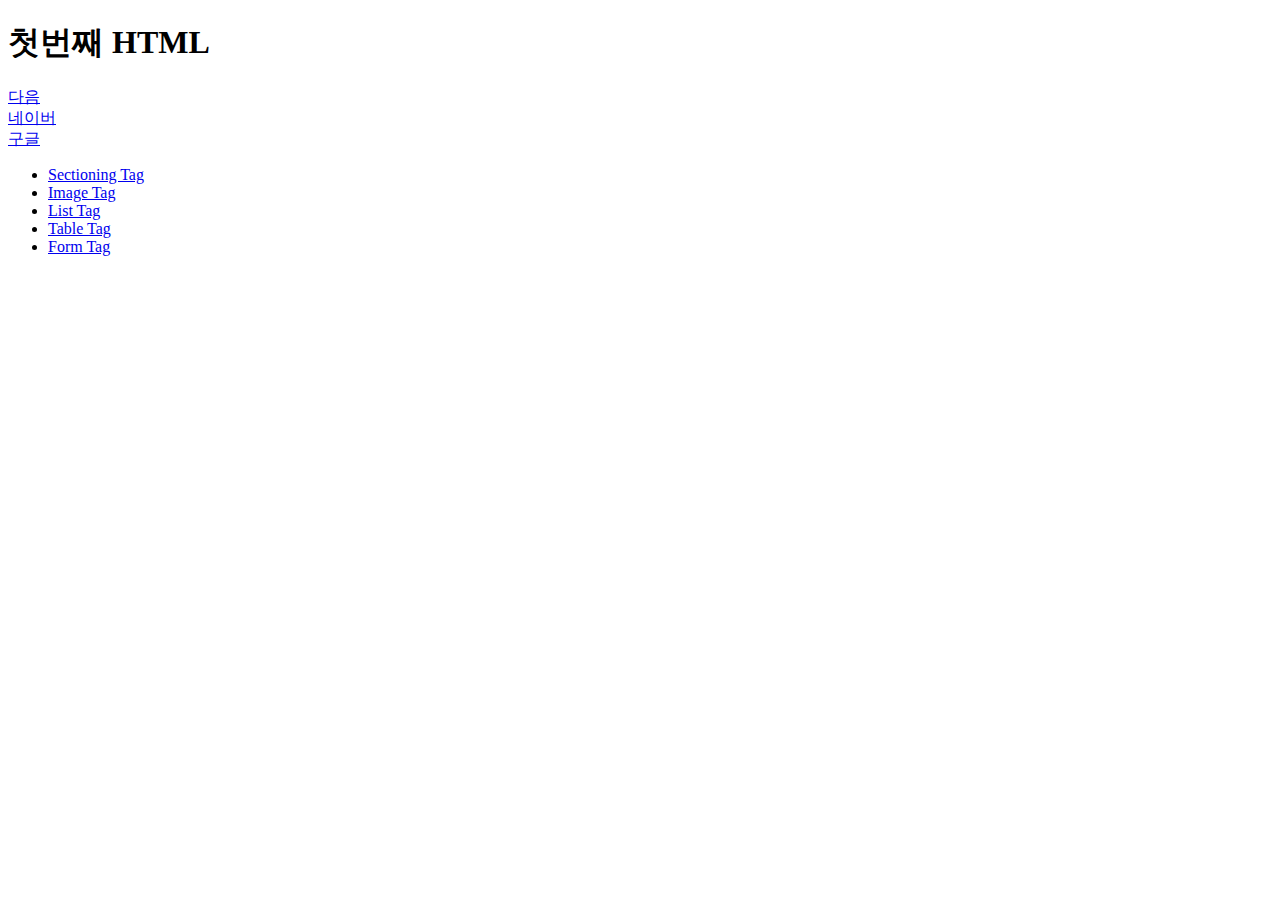
<file: HTML01/webapp/index.html>
<!DOCTYPE html>  <!-- DTD(Document Type Definition): 문서 타입 정의 -->
<html>
<head>
<meta charset="UTF-8">
<title>HTML01</title>
</head>
<body>

<!-- HTML 주석(comment) -->
<!-- 
HTML 요소(element)
  * block 요소: 자동으로 줄바꿈되는 요소. 크기(가로 width, 세로 height)를 지정할 수 있음.
  	block 요소 내부에는 다른 block 요소와 inline 요소들이 중첩될 수 있음.
    (예) h1, h6, div, p, ...
  * inline 요소: 자동으로 줄바꿈되지 않는 요소. width를 지정할 수 없음.
    inline 요소 내부에는 block 요소는 중첩될 수 없고, inline 요소들만 중첩될 수 있음.
    (예) a, img, span, ...
  * inline-block 요소: 원래는 inline 요소지만, width를 지정할 수 있도록 설정한 것.
 -->

<h1>첫번째 HTML</h1>  <!-- heading 1: 가장 큰 제목 -->
<a href="https://www.daum.net/">다음</a>  <!-- anchor: 다른 웹 페이지로 이동할 수 있는 링크 -->
<br>  <!-- break: 줄바꿈 -->
<a href="https://www.naver.com/">네이버</a>
<br />  <!-- 컨텐트를 갖지 않는 HTML 태그는 시작 태그 안에서 닫을 수도 있음. -->
<a href="https://www.google.com/">구글</a>
<br/>

<ul>
	<li>
		<a href="01_section.html">Sectioning Tag</a>
	</li>
	<li>
		<a href="02_images.html">Image Tag</a>
	</li>
	<li>
		<a href="03_list.html">List Tag</a>
	</li>
	<li>
		<a href="04_table.html">Table Tag</a>
	</li>
	<li>
		<a href="05_form.html">Form Tag</a>
	</li>
</ul>

</body>
</html>
</file>
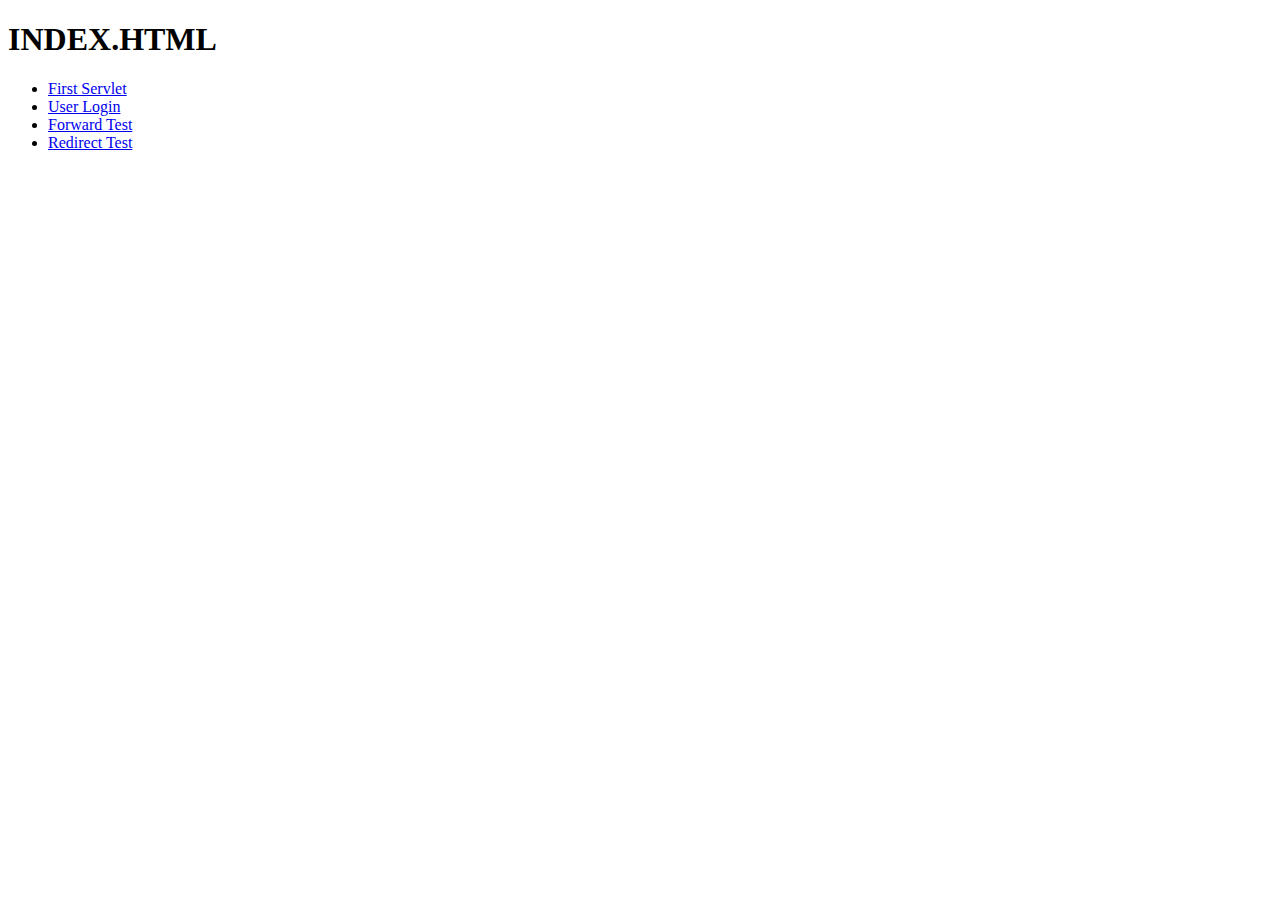
<file: JSP01/webapp/index.html>
<!DOCTYPE html>
<html>
    <head>
        <meta charset="UTF-8">
        <title>JSP 1</title>
    </head>
    <body>
        <h1>INDEX.HTML</h1>
        
        <ul>
        	<li>
        		<a href="first">First Servlet</a>
        	</li>
        	<li>
        		<a href="userinfo">User Login</a>
        	</li>
        	<li>
        		<a href="forward">Forward Test</a>
        	</li>
        	<li>
        		<a href="redirect">Redirect Test</a>
        	</li>
        </ul>
        
    </body>
</html>
</file>
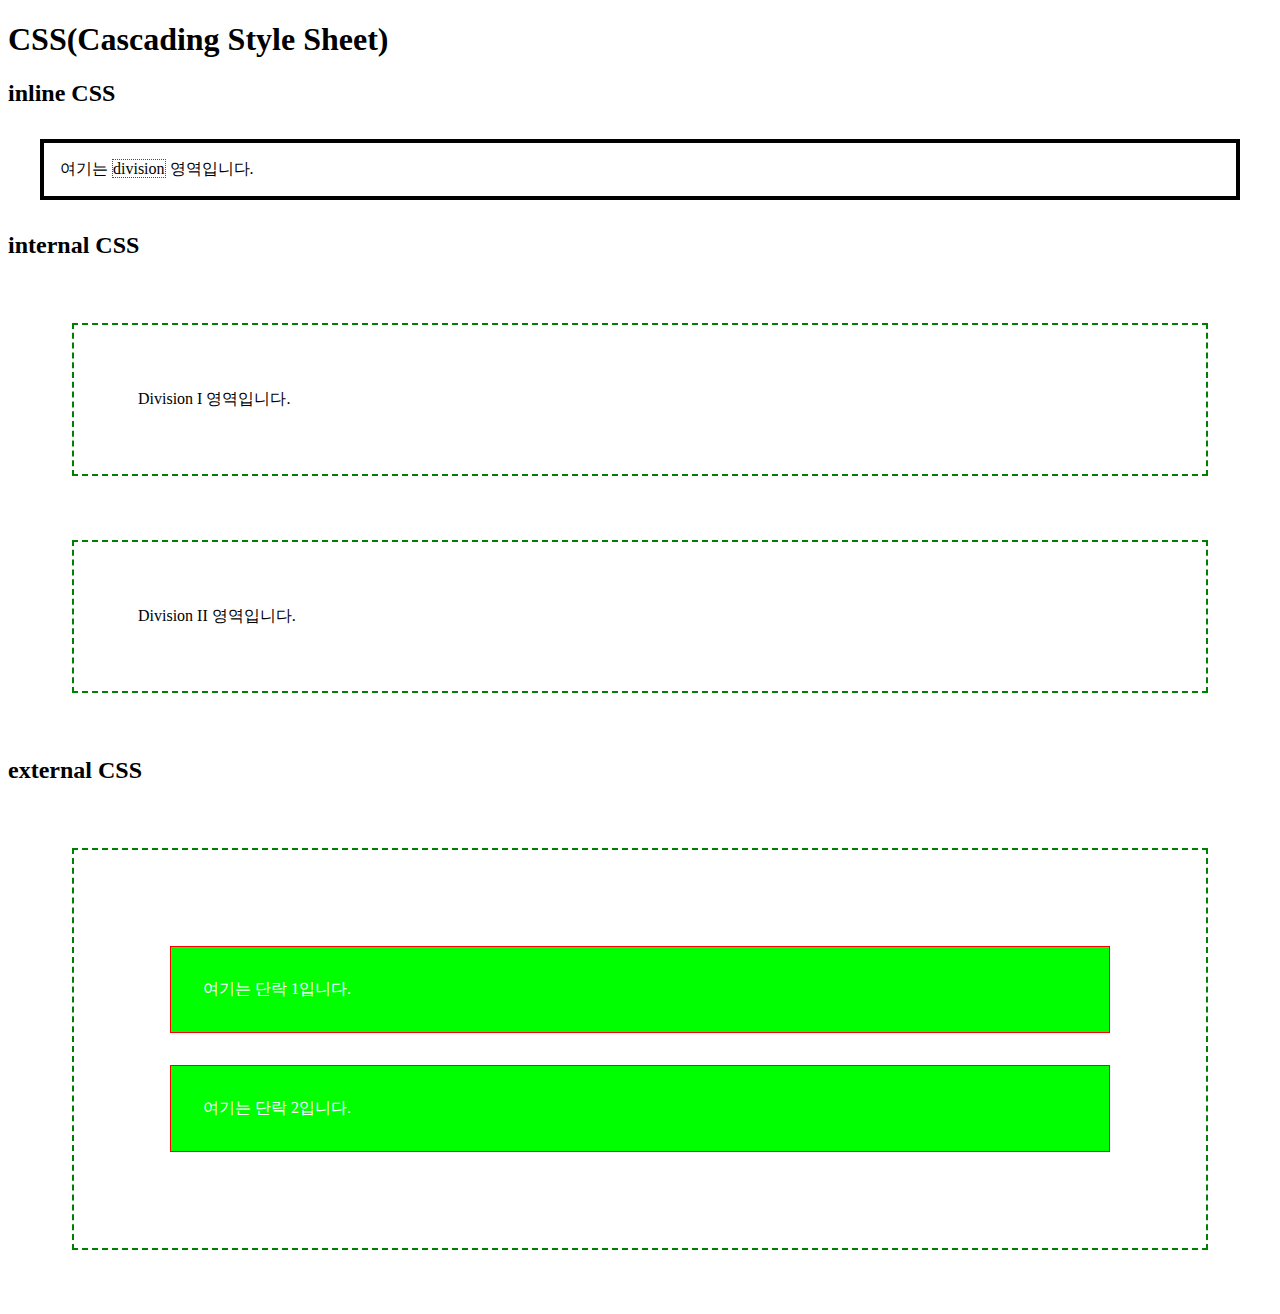
<file: CSS01/webapp/01_css.html>
<!DOCTYPE html>
<html>
    <head>
        <meta charset="UTF-8">
        <title>CSS Introduction</title>
        
        <!-- internal CSS를 작성 -->
        <style>
        /* CSS 주석 */
        div {
        	border: 2px dashed green; /* 테두리선 */
        	padding: 64px; /* 테두리선과 안쪽 컨텐트 사이의 여백 */
        	margin: 64px; /* 테두리선과 바깥쪽 HTML 요소 사이의 여백 */
        }
        </style>
        
        <!-- HTML 외부에서 작성된 CSS 파일을 링크 -->
        <link rel="stylesheet" href="css/my_style.css" />
    </head>
    <body>
        <h1>CSS(Cascading Style Sheet)</h1>
        <!--  
          CSS: 웹 페이지의 스타일을 설정.
          CSS 적용 방법:
            1. inline CSS: HTML 태그의 style 속성(attribute)의 property들을 설정. 
            2. internal (embedding) CSS: <head> 태그 안에서 <style> 메타 정보로 CSS 스타일을 설정.
            3. external CSS: 별도의 CSS 파일을 작성하고 HTML 파일에서 작성된 CSS 파일을 링크해서 설정.
            
          CSS를 적용하기 위한 영역:
            1. <div>: block element 만듦.
            2. <span>: inline element 만듦.
            3. <header>, <footer>, <nav>, <section>, ...: HTML5 버전부터 생긴 block element를 만들어 주는 semantic tag.
        -->
        
        <h2>inline CSS</h2>
        <div style="border: 4px solid black; padding: 16px; margin: 32px;">
        여기는 <span style="border: 1px dotted red;">division</span> 영역입니다.
        </div>
        
        <h2>internal CSS</h2>
        <div>Division I 영역입니다.</div>
        <div>Division II 영역입니다.</div>
        
        <h2>external CSS</h2>
        <div>
        	<p>여기는 단락 1입니다.</p>
        	<p>여기는 단락 2입니다.</p>
        </div>
        
    </body>
</html>
</file>
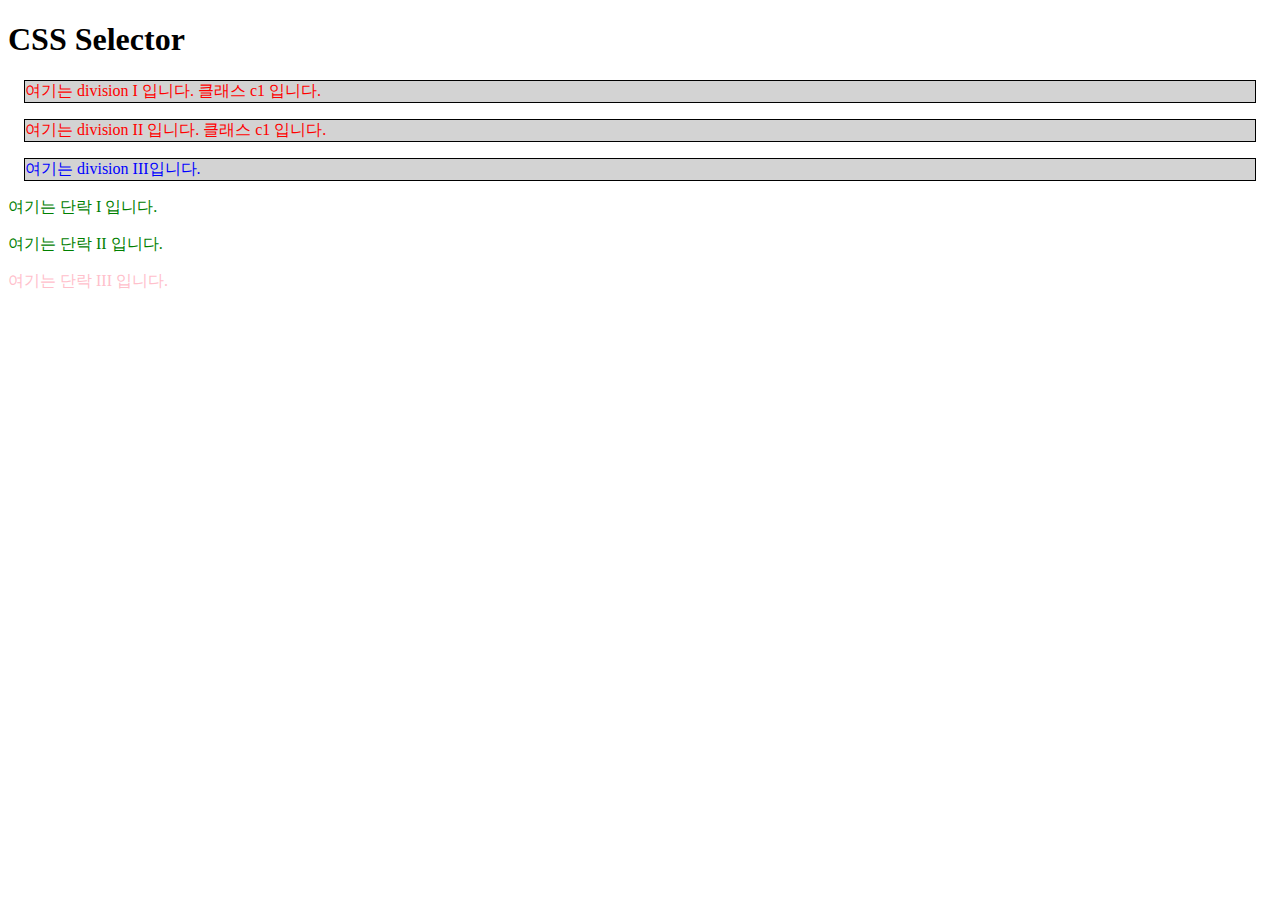
<file: CSS01/webapp/02_selector.html>
<!DOCTYPE html>
<html>
    <head>
        <meta charset="UTF-8">
        <title>CSS Selector</title>
        
        <style>
        /* tag selector */
        div {
        	border: 1px solid black;
        	margin: 16px;
        	background-color: lightgray;
        }
        
        /* class selector*/
        .c1 {
        	color: red;
        }
        
        /* id selector */
        #id1 {
        	color: blue;
        }
        
        /* p 태그 중에서 "c1" 클래스를 갖는 element */
        p.c1 {
        	color: green;
        }
        
        /* p 태그 중에서 "id1" 아이디를 갖는 element */
        p#id1 {
        	color: pink;
        }
        </style>
        
    </head>
    <body>
        <h1>CSS Selector</h1>
        <!--  CSS 기본 문법
          selector {property: value; ... }
          
          selector(선택자): HTML element(요소)들을 찾는 방법.
          1. 태그 이름(tag selector): tag_name
          2. 클래스(class) 속성 값: .class_name
          3. 아이디(id) 속성 값: #id_name
          4. *: 모든 HTML 요소에 적용.
          5. pseudo-selector(가상 선택자)
        -->
        
        <div class="c1">여기는 division I 입니다. 클래스 c1 입니다.</div>
        <div class="c1">여기는 division II 입니다. 클래스 c1 입니다.</div>
        <div id="id1">여기는 division III입니다.</div>
        
        <p class="c1">여기는 단락 I 입니다.</p>
        <p class="c1">여기는 단락 II 입니다.</p>
        <p id="id1">여기는 단락 III 입니다.</p>
        
    </body>
</html>
</file>
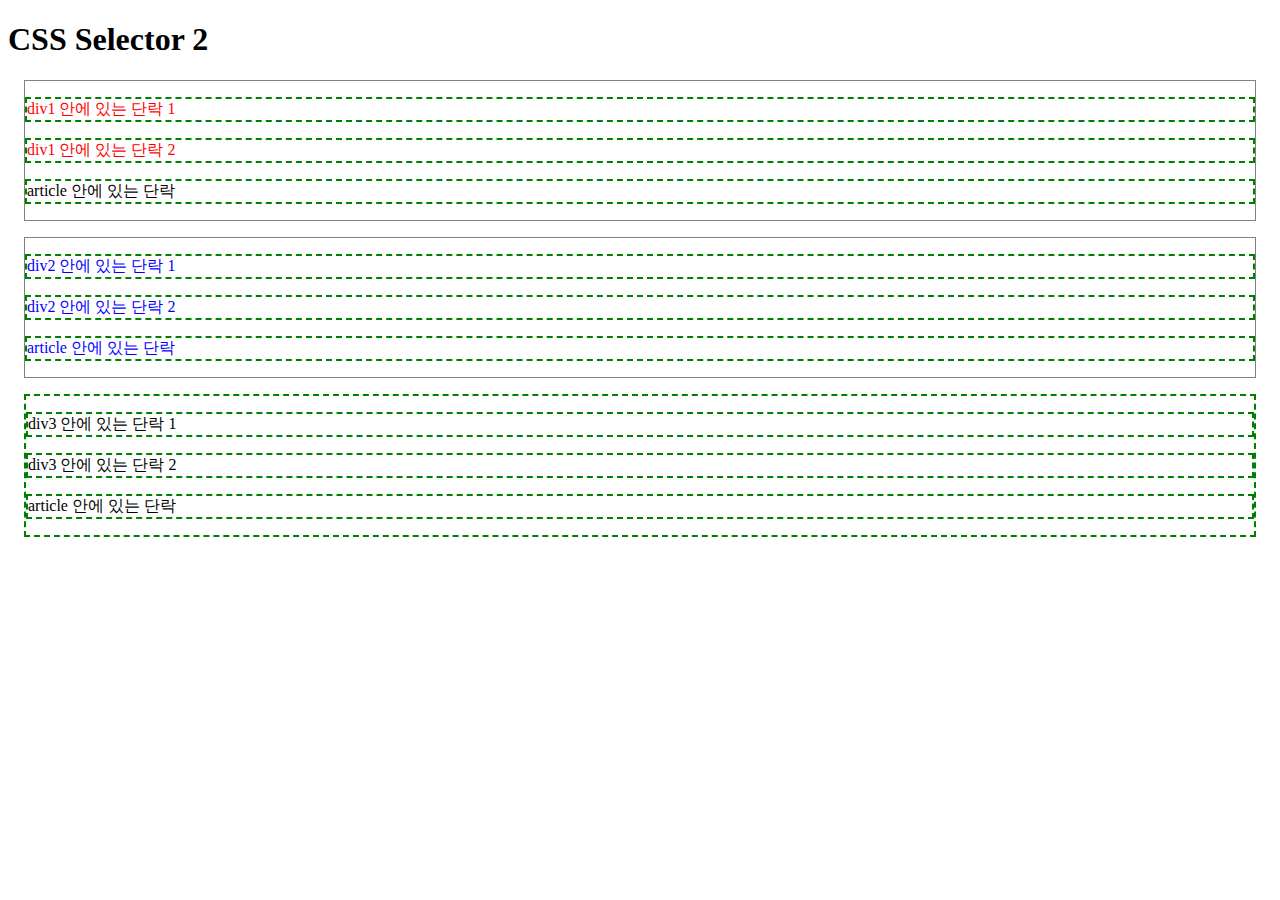
<file: CSS01/webapp/03_selector.html>
<!DOCTYPE html>
<html>
    <head>
        <meta charset="UTF-8">
        <title>CSS Selector</title>
        
        <style>
        div {
        	border: 1px solid gray;
        	margin: 16px;
        }
        
        /* child selector: 아이디가 div1인 요소의 자식 요소들 중 p 태그들을 찾음 */
        #div1 > p {
        	color: red;
        }
        
        /* descendant selector: 아이디가 div2인 요소의 모든 p 자손 요소들들 찾음 */
        #div2 p {
        	color: blue;
        }
        
        /* 여러개의 요소들을 함께 선택 */
        /* 아이디가 div3인 요소와 모든 p 태그 요소들을 찾음 */
		#div3, p {
			border: 2px dashed green;
		}
        </style>
        
    </head>
    <body>
        <h1>CSS Selector 2</h1>
        <!--  자식(child), 자손(descendant) 요소 찾기
          child element: 계층 구조에서 "바로" 아래에 있는 요소.
          descendant element: 계층 구조에서 아래에 있는 "모든" 요소.
          
          * child selector: 부모요소 > 자식요소
          * descendant selector: 부모요소 자손요소
        -->
        
        <div id="div1">
        	<p>div1 안에 있는 단락 1</p>
        	<p>div1 안에 있는 단락 2</p>
        	<article>
        		<p> article 안에 있는 단락</p>
        	</article>
        </div>
        
        <div id="div2">
        	<p>div2 안에 있는 단락 1</p>
        	<p>div2 안에 있는 단락 2</p>
        	<article>
        		<p> article 안에 있는 단락</p>
        	</article>
        </div>
        
        <div id="div3">
        	<p>div3 안에 있는 단락 1</p>
        	<p>div3 안에 있는 단락 2</p>
        	<article>
        		<p> article 안에 있는 단락</p>
        	</article>
        </div>
        
    </body>
</html>
</file>
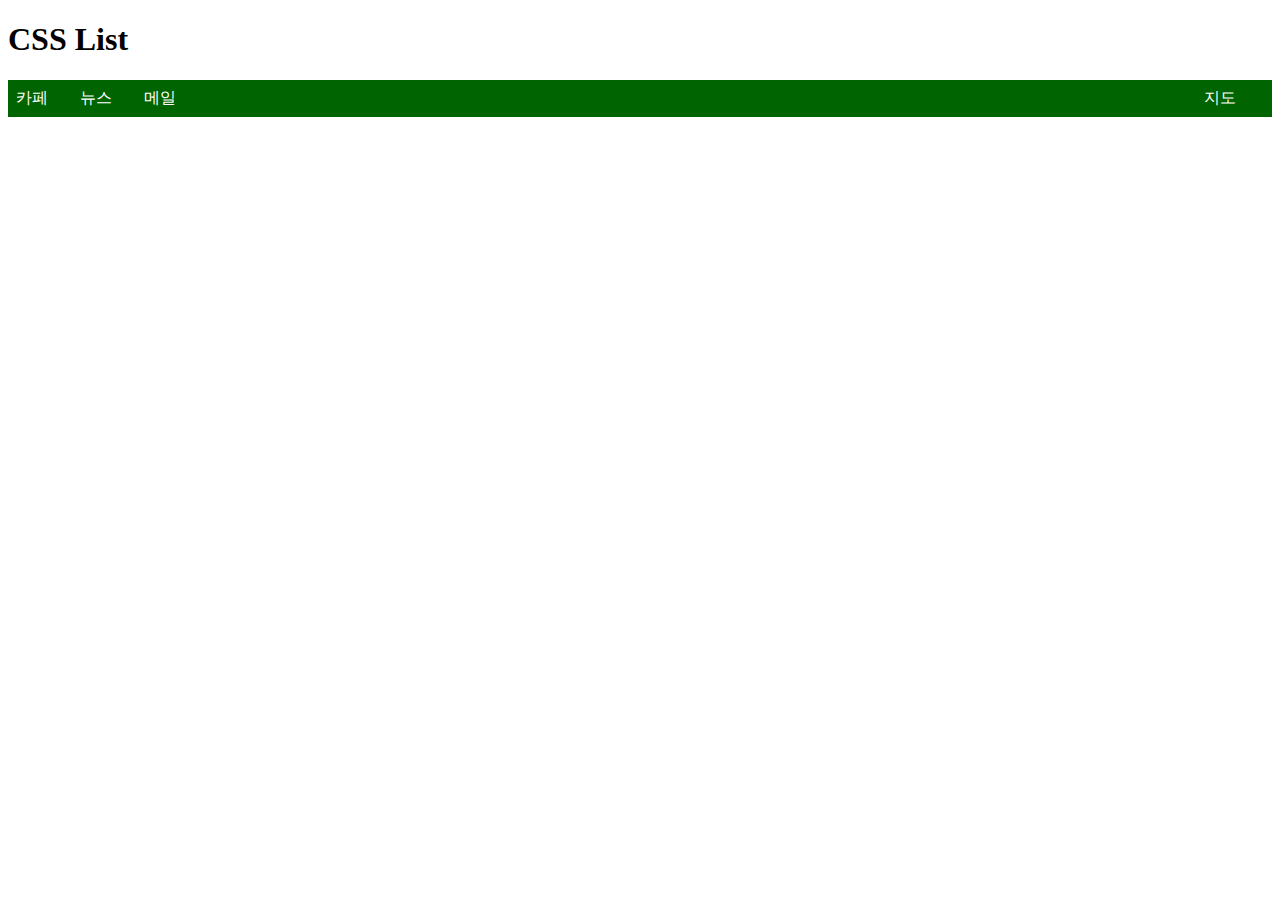
<file: CSS01/webapp/04_list.html>
<!DOCTYPE html>
<html>
    <head>
        <meta charset="UTF-8">
        <title>CSS List</title>
        
        <style>
        ul {
        	list-style: none; /* list의 style을 제거. bullet들을 사용하지 않음. */
        	padding: 8px; /* 테두리선 안쪽 여백 */
        	background-color: darkgreen; /* 바탕색 */
        }
        
        li {
        	color: #FFFFFF; /* 글자색: white */
        	display: inline-block; /* 화면 표시 방식: inline 속성 + block 속성 */
        	width: 60px;
        }
        
        #right {
        	float: right;
        }
        </style>
        
    </head>
    <body>
        <h1>CSS List</h1>
        <ul> <!-- unordered list -->
        	<li>카페</li> <!-- list item -->
        	<li>뉴스</li>
        	<li>메일</li>
        	<li id="right">지도</li>
        </ul>
        
    </body>
</html>
</file>
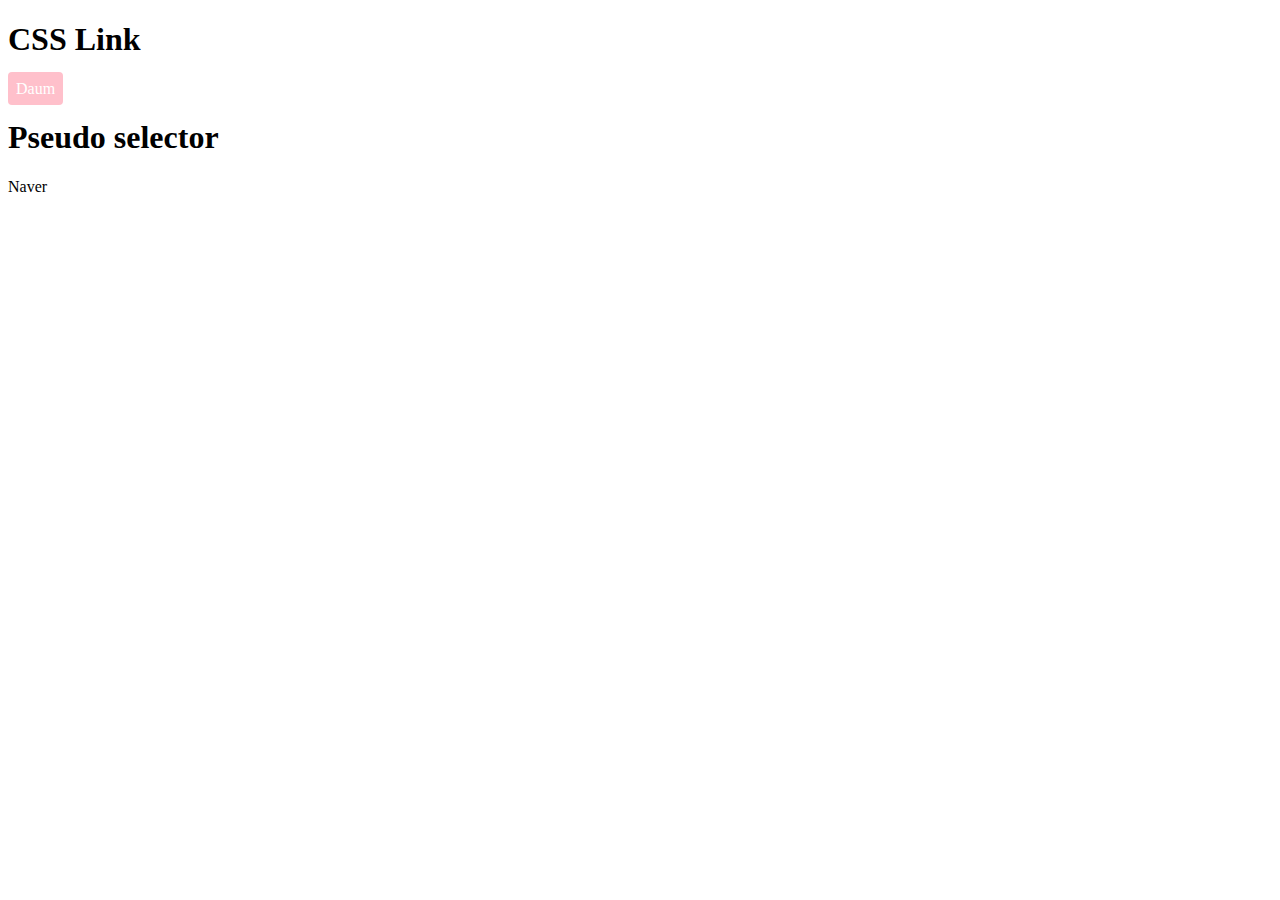
<file: CSS01/webapp/05_link.html>
<!DOCTYPE html>
<html>
    <head>
        <meta charset="UTF-8">
        <title>CSS Link</title>
        
        <style>
        #link_btn {
        	text-decoration: none; /* 링크를 표시하는 밑줄 제거 */
        	color: white; /* 글자색 */
        	background-color: pink; /* 바탕색 */
        	padding: 8px; /* 안쪽 여백 */
        	border-radius: 4px; /* 테두리선 모서리의 반지름(얼마나 둥글게 만들 것인 지) */
        }
        #link_btn:hover {
        	background-color: crimson;
        }
        
        /* pseudo selector(가상 선택자): 이벤트 혹은 특정 조건을 만족하는 요소를 찾을 때 사용.
           HTML요소:이벤트(조건)
           pseudo selector 이벤트(조건)
           (1) visited: 방문했던 사이트
           (2) link: 방문하지 않았던 사이트
           (3) hover: 마우스가 요소 위에 있을 때
           (4) active: 마우스를 클릭하고 있을 때
           (5) nth-child(): n번째 자식 요소
           ...
        */
        
        #link {
        	color: black; /* 글자색 */
        	text-decoration: none; /* 링크 밑줄 제거 */
        }
        #link:hover {
        	color: blue;
        	text-decoration: underline;
        }
        #link:active {
        	color: red;
        }
        </style>
        
    </head>
    <body>
        <h1>CSS Link</h1>
        <a href="https://www.daum.net/" id="link_btn">Daum</a>
        <br>
        
        <h1>Pseudo selector</h1>
        <a id="link" href="https://www.naver.com/">Naver</a>
        <br>
        
    </body>
</html>
</file>
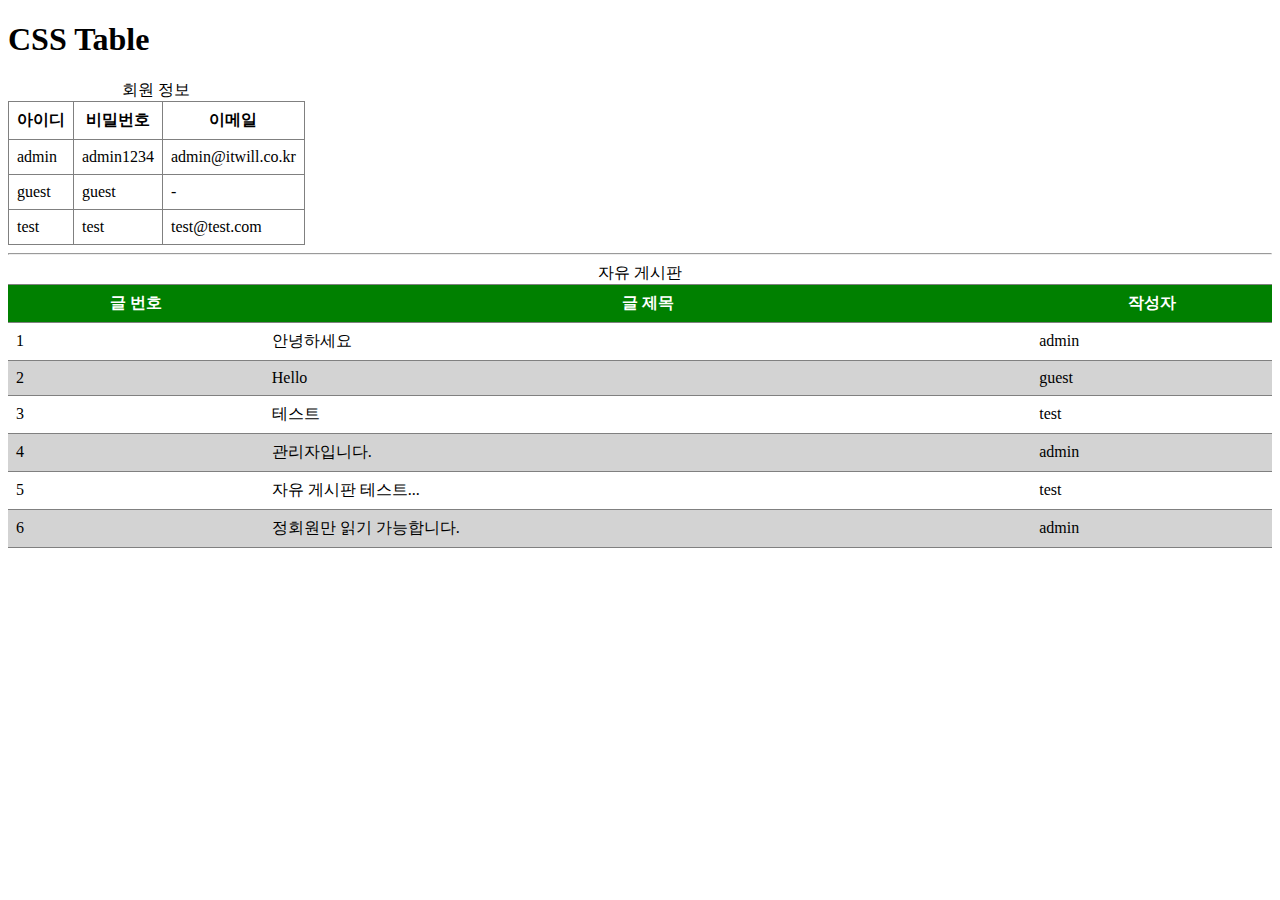
<file: CSS01/webapp/06_table.html>
<!DOCTYPE html>
<html>
    <head>
        <meta charset="UTF-8">
        <title>CSS Table</title>
        
        <style>
        #member_tbl, #member_tbl th, #member_tbl td {
        	border: 1px solid gray;
        	border-collapse: collapse;
        }
        #member_tbl th, #member_tbl td {
        	padding: 8px;
        }
        
        #board_tbl {
        	border-top: 1px solid gray;
        	border-collapse: collapse;
        	width: 100%; /* 브라우저의 가로 길이를 모두 사용 */
        }
        #board_tbl th, #board_tbl td {
        	border-bottom: 1px solid gray;
        	padding: 8px;
        }
        #board_tbl th {
        	background-color: green;
        	color: white;
        }
        
        /* board_tbl의 tbody가 가지고 있는 tr들 중에서 짝수번째 요소들 */
        #board_tbl > tbody > tr:nth-child(even) {
        	background-color: lightgray;
        }
        /* board_tbl의 tbody가 가지고 있는 tr 위에 마우스가 올라갔을 때 */
        #board_tbl > tbody > tr:hover {
        	background-color: darkgray;
        }
        </style>
        
    </head>
    <body>
        <h1>CSS Table</h1>
        <table id="member_tbl">
        	<caption>회원 정보</caption>
        	<thead>
        		<tr>
        			<th>아이디</th>
        			<th>비밀번호</th>
        			<th>이메일</th>
        		</tr>
        	</thead>
        	<tbody>
        		<tr>
        			<td>admin</td>
        			<td>admin1234</td>
        			<td>admin@itwill.co.kr</td>
        		</tr>
        		<tr>
        			<td>guest</td>
        			<td>guest</td>
        			<td>-</td>
        		</tr>
        		<tr>
        			<td>test</td>
        			<td>test</td>
        			<td>test@test.com</td>
        		</tr>
        	</tbody>
        </table>
        
        <hr>
        
        <table id="board_tbl">
        	<caption>자유 게시판</caption>
        	<thead>
        		<tr>
        			<th>글 번호</th>
        			<th>글 제목</th>
        			<th>작성자</th>
        		</tr>
        	</thead>
        	<tbody>
        		<tr>
        			<td>1</td>
        			<td>안녕하세요</td>
        			<td>admin</td>
        		</tr>
        		<tr>
        			<td>2</td>
        			<td>Hello</td>
        			<td>guest</td>
        		</tr>
        		<tr>
        			<td>3</td>
        			<td>테스트</td>
        			<td>test</td>
        		</tr>
        		<tr>
        			<td>4</td>
        			<td>관리자입니다.</td>
        			<td>admin</td>
        		</tr>
        		<tr>
        			<td>5</td>
        			<td>자유 게시판 테스트...</td>
        			<td>test</td>
        		</tr>
        		<tr>
        			<td>6</td>
        			<td>정회원만 읽기 가능합니다.</td>
        			<td>admin</td>
        		</tr>
        	</tbody>
        </table>
        
    </body>
</html>
</file>
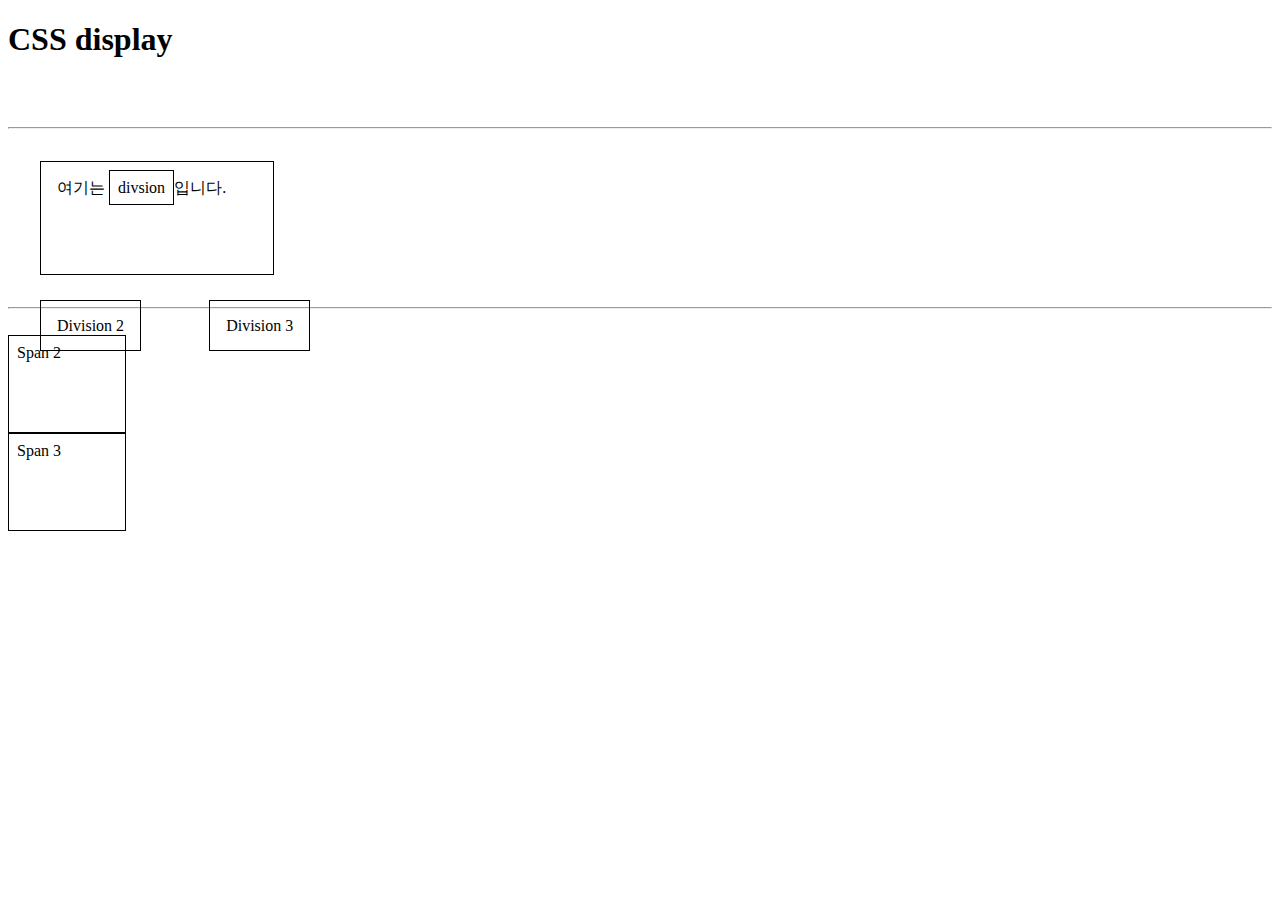
<file: CSS01/webapp/07_display.html>
<!DOCTYPE html>
<html>
    <head>
        <meta charset="UTF-8">
        <title>CSS Display</title>
        
        <style>
        /* display 속성(property):
            1. block: <div>, <p>, <section>, <article>, <h1>, <ul>, <li>, ...
               - 항상 새 줄(new line)에서 시작.
               - width, height를 변경할 수 있음.
               - margin, padding을 변경할 수 있음.
            2. inline: <span>, <strong>, <em>, <a>, ...
               - 같은 줄에서 시작.
               - width, height를 변경할 수 없음!
               - margin, padding을 변경할 수 있음.
            3. inline-block: inline 속성 + block 속성
               - 같은 줄에서 시작(inline 속성)!
               - width, height, padding, margin 변경 가능(block 속성)
            4. none: 화면에 표시하지 않음. -> 요소가 차지하는 영역이 없음.
        */
        
        div, span {
        	border: 1px solid black;
        }
        
        div {
        	width: 200px;
        	height: 80px;
        	margin: 32px;
        	padding: 16px;
        }
        
        span {
        /* inline 요소는 width, height 설정값이 적용되지 않음! */
        	width: 100px;
        	height: 80px;
        	padding: 8px;
        }
        
        .div_inline {
        	display: inline;
        	/* 원래 block이었던 것을 inline 타입으로 변경하면 widht, height 속성이 적용되지 않음! */
        }
        
        .span_block {
        	display: block;
        }
        
        #h2_none {
        	display: none;
        }
        
        #h2_hidden {
        	visibility: hidden;
        }
        </style>
        
    </head>
    <body>
        <h1>CSS display</h1>
    
    	<h2 id="h2_none">display:none heading</h2>
    	<h2 id="h2_hidden">visibility:hidden heading</h2>
    
    	<hr>
        
        <div>
        여기는 <span>divsion</span>입니다.
        </div>
        
        <hr/>
        
        <div class="div_inline">Division 2</div>
        <div class="div_inline">Division 3</div>
        
        <span class="span_block">Span 2</span>
        <span class="span_block">Span 3</span>
        
    </body>
</html>
</file>
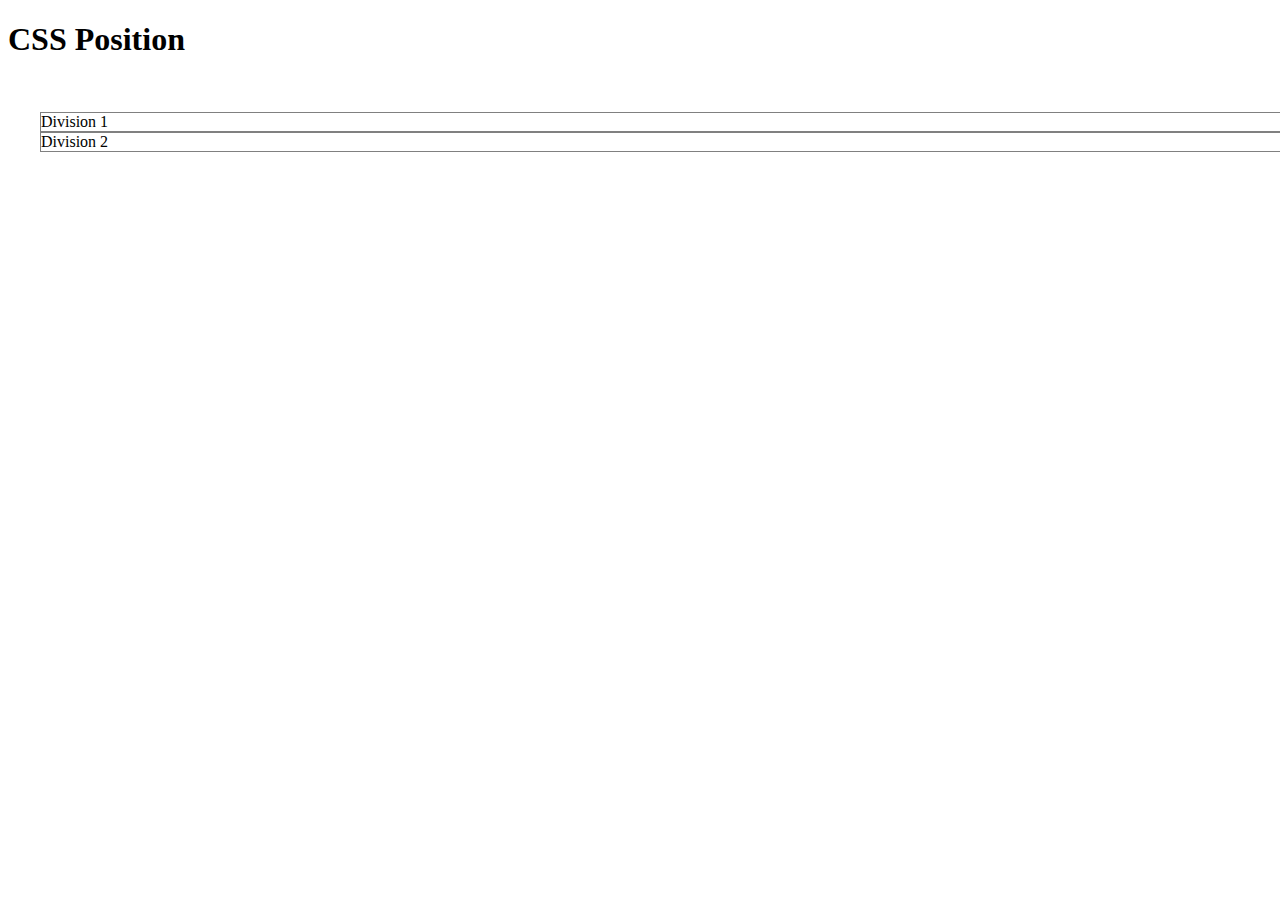
<file: CSS01/webapp/08_position.html>
<!DOCTYPE html>
<html>
    <head>
        <meta charset="UTF-8">
        <title>CSS Position</title>
        
        <style>
        /* CSS position: HTML element들의 위치(좌표). left, top, right, bottom을 설정.
           1. static(정적 배치): HTML element들이 원래 배치되는 방식. 기본값.
              left, top, right, bottom 설정이 적용되지 않음!
           2. relative(상대 배치): HTML element의 "static 위치에서 상대적"으로 배치하는 방식.
           3. fixed(고정 배치): viewport(브라우저의 좌상단)를 기준으로 배치하는 방식.
              화면 스크롤과 상관없이 항상 일정한 위치에 배치됨.
           4. absolute(절대 배치): "가장 가까운 relative 부모 요소에서 상대적"으로 배치하는 방식.
        */
        div {
        	border: 1px solid gray;
        	position: relative;
        	left: 32px;
        	top: 32px;
        }
        </style>
        
    </head>
    <body>
        <h1>CSS Position</h1>
        
        <div>Division 1</div>
        <div>Division 2</div>
        
    </body>
</html>
</file>
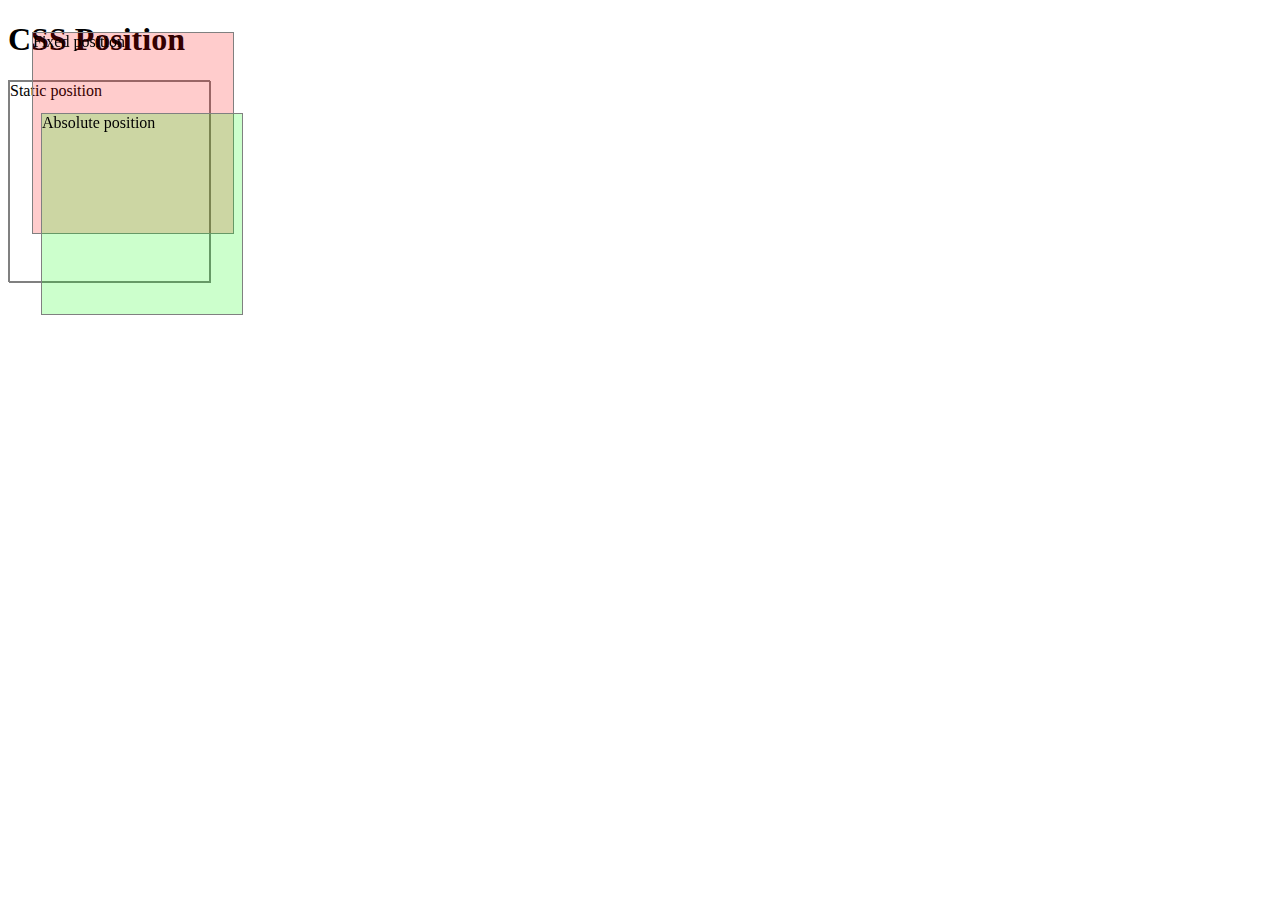
<file: CSS01/webapp/09_position.html>
<!DOCTYPE html>
<html>
    <head>
        <meta charset="UTF-8">
        <title>CSS Position</title>
        
        <style>
        div {
        	border: 1px solid gray;
     		position: relative;
        	width: 200px;
        	height: 200px;
        }
        
        .box2 {
        	background-color: rgba(255, 0, 0, 0.2);
        	position: fixed;
        	left: 32px;
        	top: 32px;
        }
        
        .box3 {
        	background-color: rgba(0, 255, 0, 0.2);
        	position: absolute;
        	left: 32px;
        	top: 32px;
        }
        </style>
        
    </head>
    <body>
        <h1>CSS Position</h1>
        
        <div>
	        <div class="box1">Static position</div>
	        <div class="box2">Fixed position</div>
	        <div class="box3">Absolute position</div>
        </div>
        
    </body>
</html>
</file>
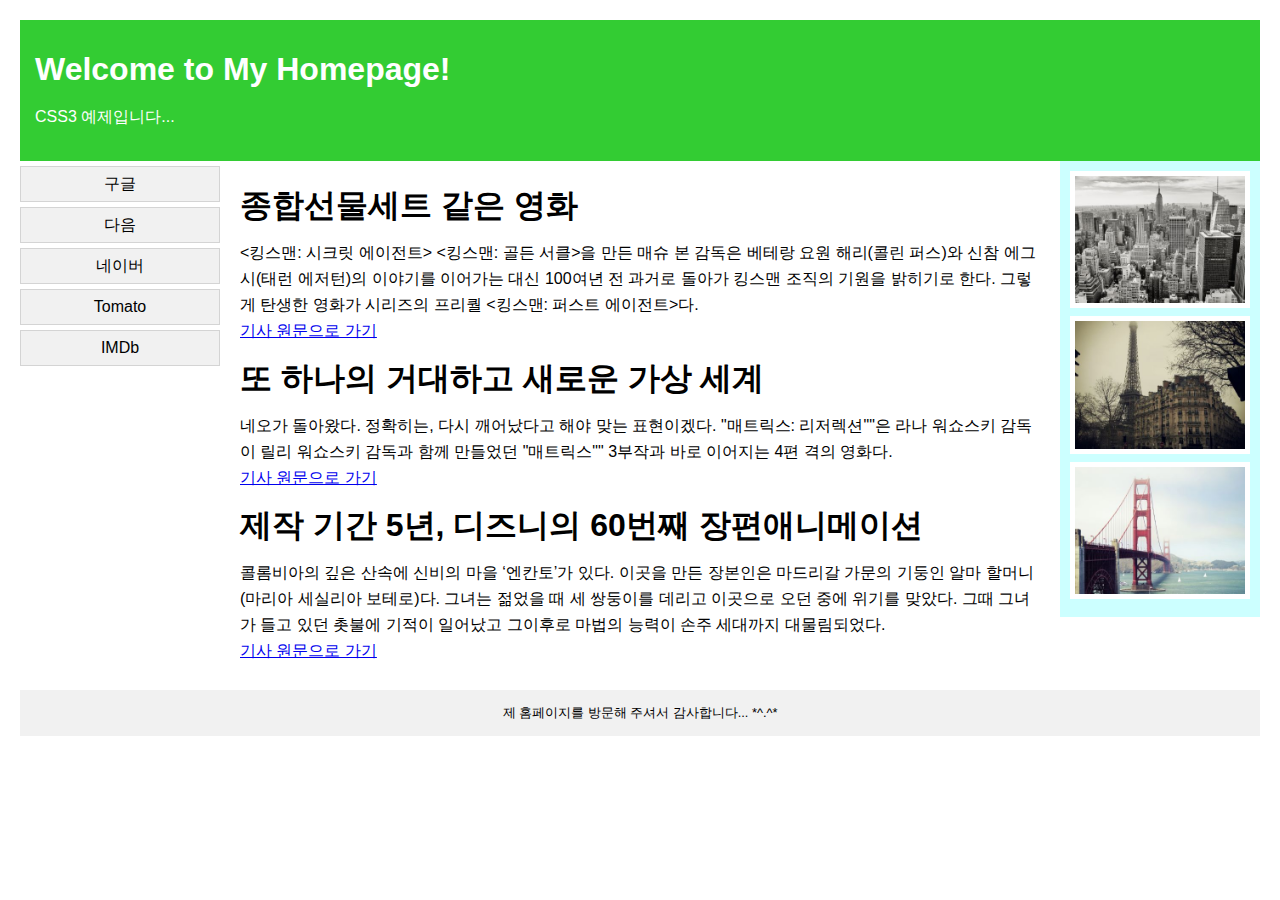
<file: CSS01/webapp/example.html>
﻿<!DOCTYPE html>
<html>
<head>
	<meta charset="UTF-8" />
	<title>CSS3</title>
	<!-- 외부에서 작성된 CSS 파일 링크 -->
	<link rel="stylesheet" href="css/mystyle1.css" />
</head>
<body>

<!-- HTML5 Semantic Layout Tag 
o. <header>: 머리말을 지정하는 태그
o. <nav>: 내비게이션 역할을 하는 태그. 동일한 사이트 안의 문서나 다른 사이트의 문서로 연결하는 링크 모음.
o. <section>: 주제별 콘텐츠 영역을 지정하는 태그
o. <article>: 독립적인 콘텐츠 내용을 삽입하는 태그
o. <aside>: 광고나 링크 모음 등 문서의 메인 내용에 영향을 미치지 않는 내용들을 넣을 때 사용하는 태그.
o. <footer>: 꼬리말(제작 정보)를 나타내는 태그
-->

<header id="top">
    <h1>Welcome to My Homepage!</h1>
    <p>CSS3 예제입니다...</p>
</header>

<div class="wrapper">
    <nav id="menu_bar">
        <ul id="menu_list">
            <li class="menu_item">
                <a class="mylink" href="https://www.google.com/">구글</a></li>
            <li class="menu_item">
                <a class="mylink" href="https://www.daum.net/">다음</a></li>
            <li class="menu_item">
                <a class="mylink" href="https://www.naver.com/">네이버</a></li>
            <li class="menu_item">
                <a class="mylink" href="https://www.rottentomatoes.com/">Tomato</a></li>
            <li class="menu_item">
                <a class="mylink" href="https://www.imdb.com/">IMDb</a></li>
        </ul>
    </nav>
    <section id="main">
        <article>
            <h1>종합선물세트 같은 영화</h1>
            <p>
            &lt;킹스맨: 시크릿 에이전트&gt; &lt;킹스맨: 골든 서클&gt;을 만든 매슈 본 감독은 베테랑 요원 해리(콜린 퍼스)와 
            신참 에그시(태런 에저턴)의 이야기를 이어가는 대신 100여년 전 과거로 돌아가 킹스맨 조직의 기원을 밝히기로 한다. 
            그렇게 탄생한 영화가 시리즈의 프리퀄 &lt;킹스맨: 퍼스트 에이전트&gt;다.
            <br>
            <a href="http://www.cine21.com/news/view/?idx=3&mag_id=99334">
            기사 원문으로 가기</a>
            </p>
        </article>
        <article>
            <h1>또 하나의 거대하고 새로운 가상 세계</h1>
            <p>
            네오가 돌아왔다. 정확히는, 다시 깨어났다고 해야 맞는 표현이겠다. 
            "매트릭스: 리저렉션""은 라나 워쇼스키 감독이 릴리 워쇼스키 감독과 함께 만들었던 "매트릭스"" 3부작과 
            바로 이어지는 4편 격의 영화다.
            <br>
            <a href="http://www.cine21.com/news/view/?idx=3&mag_id=99371">
            기사 원문으로 가기</a>
            </p>
        </article>
        <article>
            <h1>제작 기간 5년, 디즈니의 60번째 장편애니메이션</h1>
            <p>
            콜롬비아의 깊은 산속에 신비의 마을 ‘엔칸토’가 있다. 이곳을 만든 장본인은 마드리갈 가문의 기둥인 
            알마 할머니(마리아 세실리아 보테로)다. 그녀는 젊었을 때 세 쌍둥이를 데리고 이곳으로 오던 중에 위기를 맞았다. 
            그때 그녀가 들고 있던 촛불에 기적이 일어났고 그이후로 마법의 능력이 손주 세대까지 대물림되었다.
            <br>
            <a href="http://www.cine21.com/news/view/?mag_id=99097">
            기사 원문으로 가기</a>
            </p>
        </article>
    </section>
    <aside id="sidebar">
        <img alt="New York" src="images/newyork.jpg"
            style="width: 170px;" />
        <img alt="Paris" src="images/paris.jpg"
            style="width: 170px" />
        <img alt="San Francisco" src="images/sanfran.jpg"
            style="width: 170px" />
    </aside>
</div>

<footer id="bottom">
제 홈페이지를 방문해 주셔서 감사합니다... *^.^*
</footer>

</body>
</html>
</file>
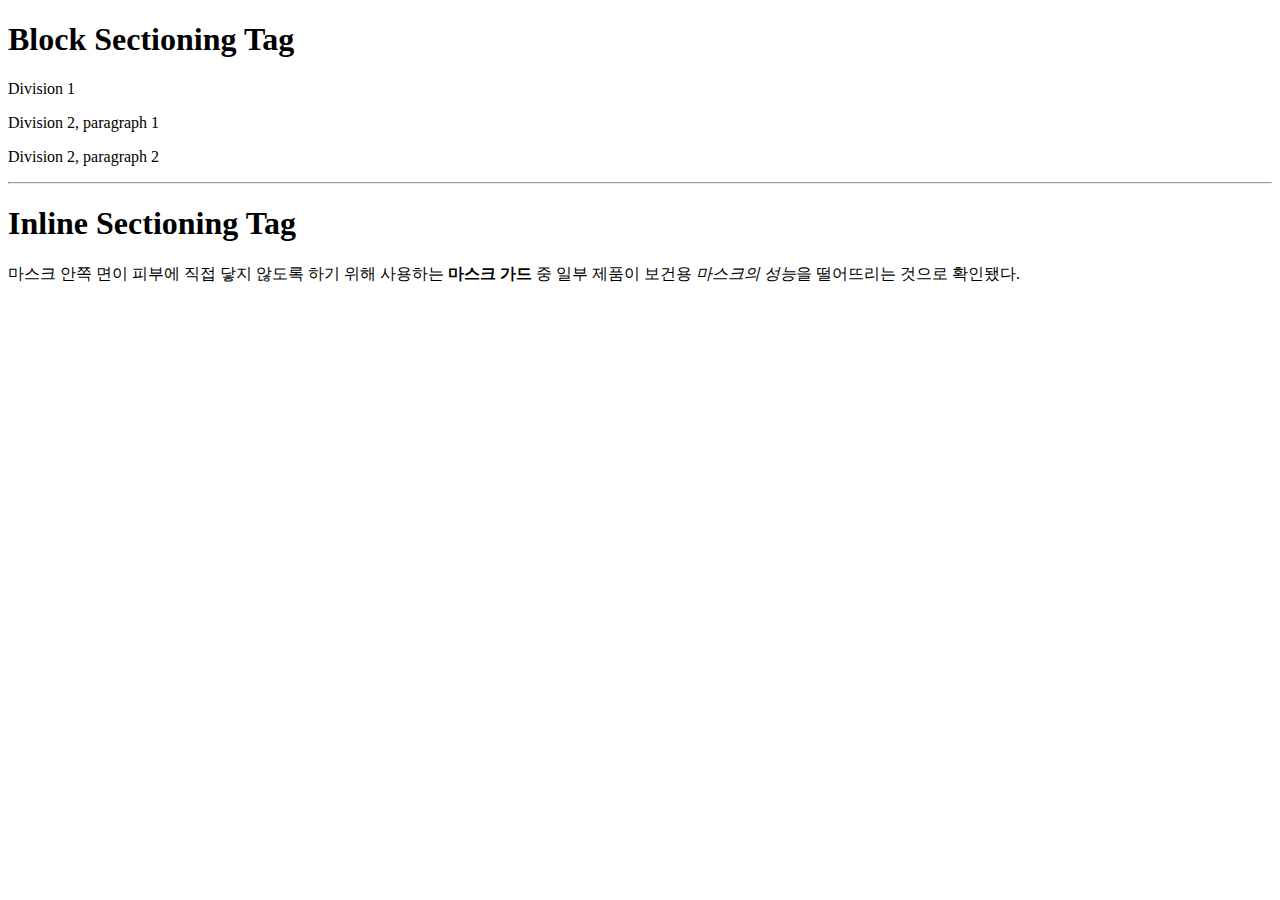
<file: HTML01/webapp/01_section.html>
<!DOCTYPE html>  <!-- DTD -->
<html>
	<head>
		<meta charset="UTF-8">
		<title>Sectioning Tag</title>
	</head>
	<body>
		<h1>Block Sectioning Tag</h1>
		<!-- div: 브라우저에서 컨텐트가 들어갈 (block) 영역을 지정하기 위한 태그 -->
		<div>Division 1</div>
		<div>
			<!-- p: 텍스트 문단이 들어갈 영역을 지정하기 위한 태그 -->
			<p>Division 2, paragraph 1</p>
			<p>Division 2, paragraph 2</p>
		</div>
		
		<hr/>  <!-- hr: horizontal ruler(가로선) -->
		
		<h1>Inline Sectioning Tag</h1>
		<div>
		<!-- span: inline 요소가 들어갈 영역을 지정하기 위한 태그 -->
		<span>마스크</span> 안쪽 면이 피부에 직접 닿지 않도록 하기 위해 사용하는 
		<strong>마스크 가드</strong> 중 일부 제품이 보건용 
		<em>마스크의 성능</em>을 떨어뜨리는 것으로 확인됐다.
		</div>
		
	</body>
</html>
</file>
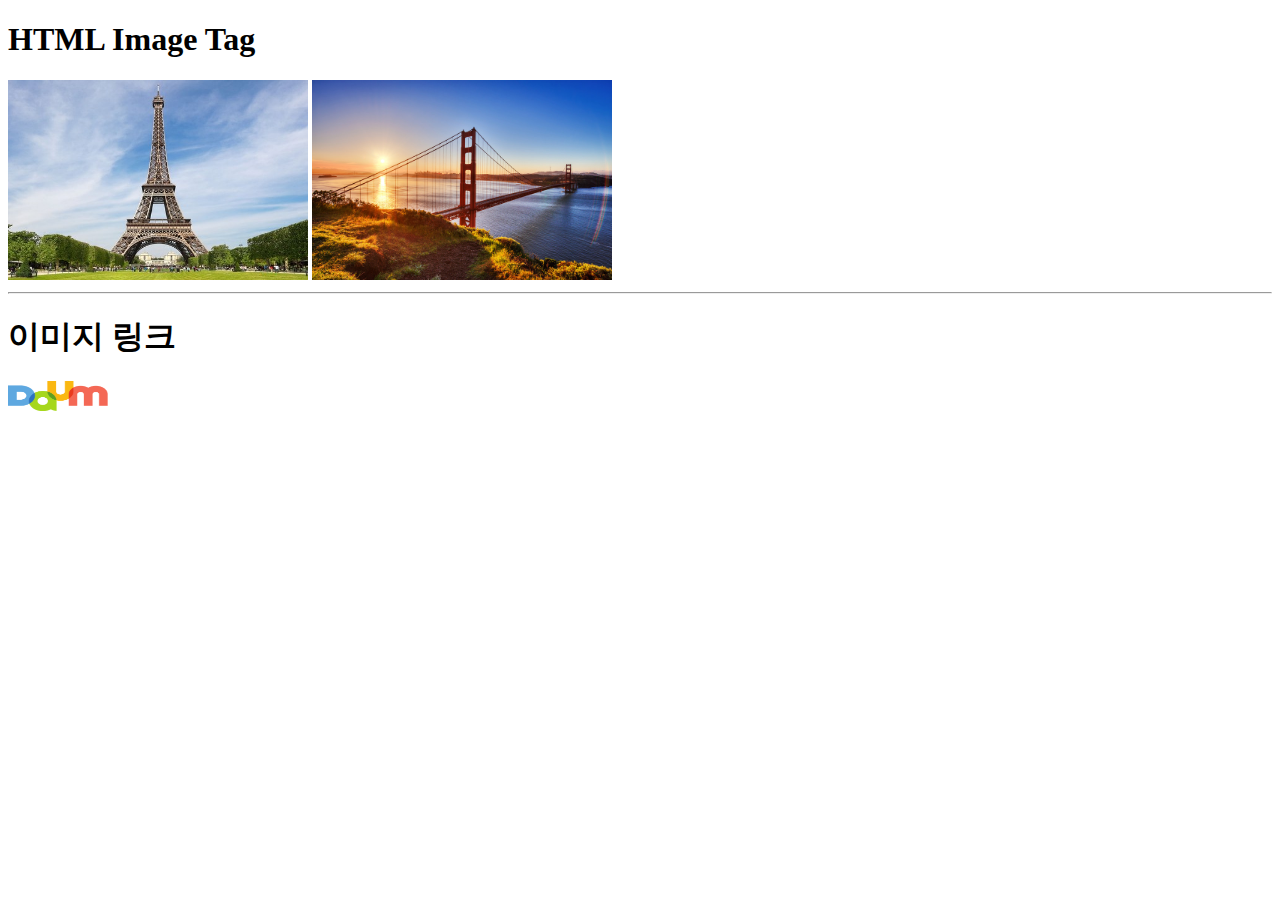
<file: HTML01/webapp/02_images.html>
<!DOCTYPE html>
<html>
	<head>
		<meta charset="UTF-8">
		<title>HTML Image</title>
		<style>
		/* CSS */
		img {
			width: 300px;  /* 가로 길이 */
			height: 200px; /* 세로 길이 */
		}
		
		.logo {
			width: 100px;
			height: 30px;
		}
		</style>
	</head>
	<body>
		<h1>HTML Image Tag</h1>
		
		<!--  
		img 태그의 속성(attribute):
		  * alt: alternative 
		      이미지를 찾을 수 없을 때 이미지가 들어갈 위치에 이미지 대신 보여줄 텍스트.
		      음성 인식 소프트웨어가 사용하는 속성.
		  * src: source
		      이미지가 저장된 경로.
		-->
		<img 
			alt="에펠탑" 
			src="images/eiffel_tower.jpg" >
		<img 
			alt="금문교" 
			src="images/golden_gate_bridge.jpg" />
		
		<hr/>
		<h1>이미지 링크</h1>
		<!-- 다음 로그를 클릭하면 다음 사이트로 이동할 수 있는 링크 -->
		<a href="https://www.daum.net">
			<img alt="다음" src="images/daum_logo.png" class="logo" />
		</a>
		
	</body>
</html>
</file>
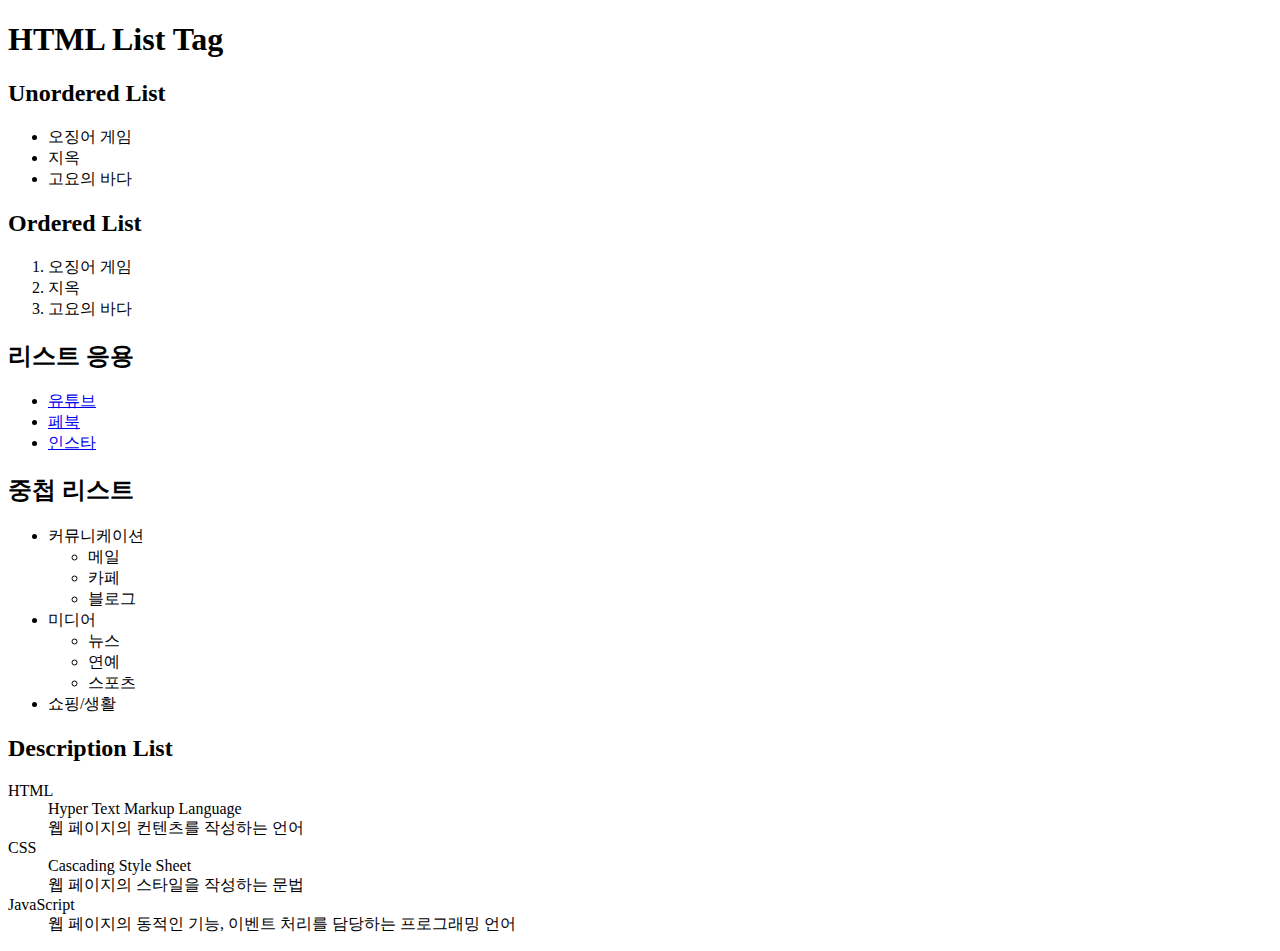
<file: HTML01/webapp/03_list.html>
<!DOCTYPE html>
<html>
	<head>
		<meta charset="UTF-8">
		<title>HTML List</title>
	</head>
	<body>
		<h1>HTML List Tag</h1>
		
		<!--  HTML List
			1. ul(unordered list): 순서가 없는 리스트. bullet으로 아이템을 구분하는 리스트.
			2. ol(ordered list): 순서가 있는 리스트. 숫자로 아이템을 구분하는 리스트.
			3. li(list item): 리스트 아이템. ul 또는 ol 안에서 사용.
		-->
		
		<h2>Unordered List</h2>
		<ul>
			<li>오징어 게임</li>
			<li>지옥</li>
			<li>고요의 바다</li>
		</ul>
		
		<h2>Ordered List</h2>
		<ol>
			<li>오징어 게임</li>
			<li>지옥</li>
			<li>고요의 바다</li>
		</ol>
		
		<h2>리스트 응용</h2>
		<!-- YouTube, Facebook, Instagram으로 이동하는 링크들의 리스트 -->
		<ul>
			<li>
				<a href="https://www.youtube.com/">유튜브</a>
			</li>
			<li>
				<a href="https://www.facebook.com/">페북</a>
			</li>
			<li>
				<a href="https://www.instagram.com/">인스타</a>
			</li>
		</ul>
		
		<h2>중첩 리스트</h2>
		<ul>
			<li>커뮤니케이션
				<ul>
					<li>메일</li>
					<li>카페</li>
					<li>블로그</li>
				</ul>
			</li>
			<li>미디어
				<ul>
					<li>뉴스</li>
					<li>연예</li>
					<li>스포츠</li>
				</ul>
			</li>
			<li>쇼핑/생활</li>
		</ul>
		
		<h2>Description List</h2>
		<!--  
		  * dl(description list): 사전식 리스트. 단어(용어)와 설명을 갖는 리스트.
		  * dt(term): dl 안에서 사용하는 용어
		  * dd(description, defition): dl 안에서 사용하는 설명
		-->
		<dl>
			<dt>HTML</dt>
			<dd>Hyper Text Markup Language</dd>
			<dd>웹 페이지의 컨텐츠를 작성하는 언어</dd>
			
			<dt>CSS</dt>
			<dd>Cascading Style Sheet</dd>
			<dd>웹 페이지의 스타일을 작성하는 문법</dd>
			
			<dt>JavaScript</dt>
			<dd>웹 페이지의 동적인 기능, 이벤트 처리를 담당하는 프로그래밍 언어</dd>
		</dl>
		
	</body>
</html>
</file>
<file: CSS01/webapp/css/my_style.css>
@charset "UTF-8"; /* CSS 파일의 encoding 타입을 선언 */
p {
	border: 1px solid red;
	margin: 32px;
	padding: 32px;
	color: white; /* 글자색 */
	background-color: lime; /* 배경색 */
}
</file>
<file: CSS01/webapp/css/mystyle1.css>
@CHARSET "UTF-8";
body {
	/* font: font-로 시작하는 속성들을 설정할 수 있는 속성
	  font-size, font-family 등등을 한꺼번에 설정할 수 있음 */ 
	font: 100% Sans-serif;
	margin: 20px;
	line-height: 26px; /* 줄간격 */
}

.wrapper {
	position: relative;
	overflow: auto;
}

#top {
	background-color: #33cc33;
	color: white;
	padding: 15px;
}

#menu_bar {
	width: 200px;
	float: left;
}

#main {
	padding: 10px;
	/*
	margin-left: 210px;
    margin-right: 210px;
    */
    margin: 0px 210px; /* top & bottom: 0px, right & left: 210px */
}

#sidebar {
	background-color: #ccffff;
	padding: 10px;
	width: 180px;
	position: absolute;
	top: 0px;
	right: 0px;
}

img {
	border: 5px solid white;
}

img:hover {
    -ms-transform: rotate(20deg); /* IE 9 */
    -moz-transform: rotate(20deg); /* Firefox */
    -webkit-transform: rotate(20deg); /* Safari */
    transform: rotate(20degree); /* Standard syntax */
}

#bottom {
	background-color: #f1f1f1;
	text-align: center;
	padding: 10px;
	font-size: 80%;
}

#menu_list {
	margin: 0px;
	padding: 0px;
}

.menu_item {
	list-style-type: none;
	background-color: #f1f1f1;
	border: 1px solid #d4d4d4;
	padding: 4px;
	text-align: center;
	margin-top: 5px;
}

.menu_item:hover {
	background-color: #ffccff;
}

.mylink {
	text-decoration: none;
	color: #000000;
}

.mylink:hover {
	color: #cc3300;
}
</file>
